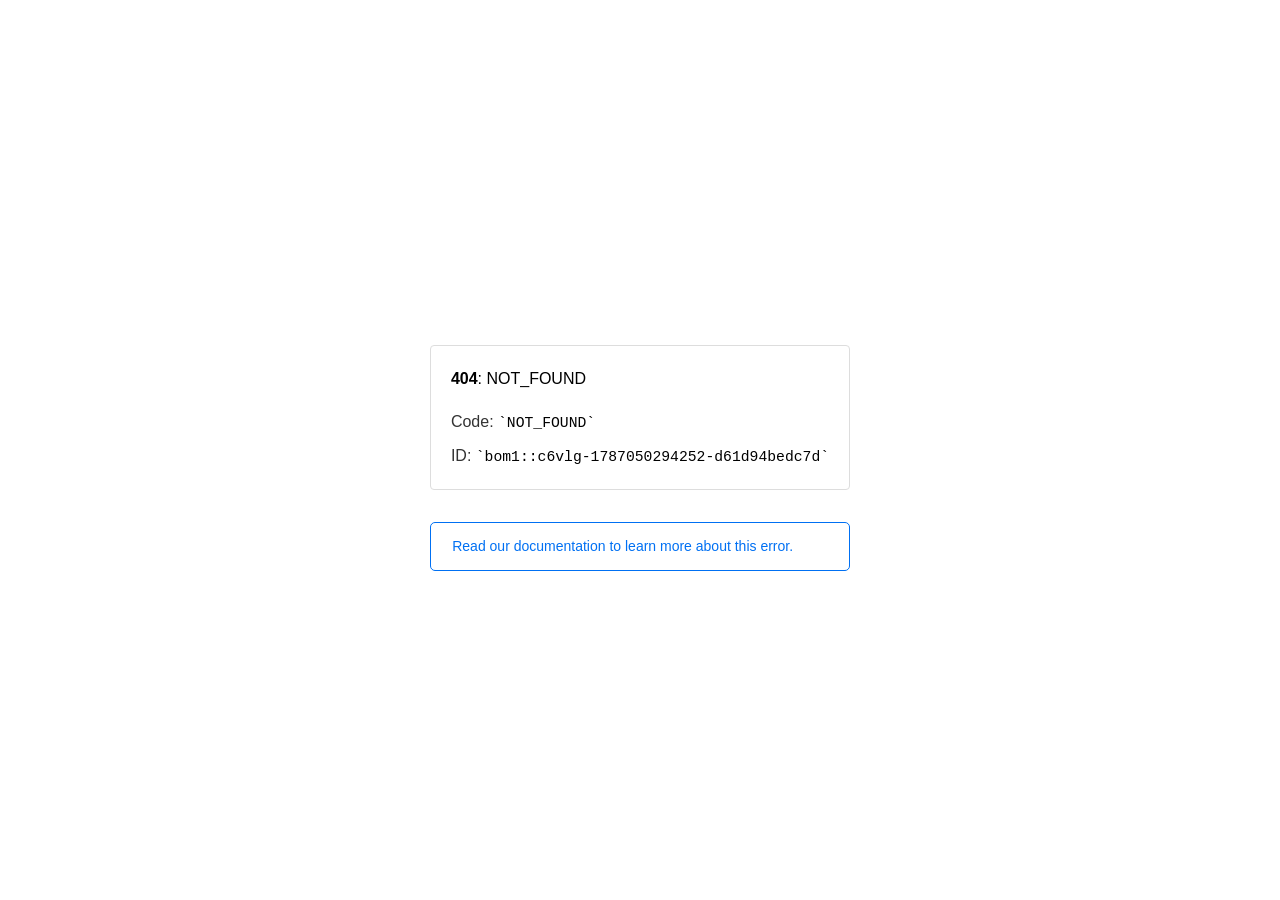
<file: services-2.html>
<!doctype html><html lang=en><meta charset=utf-8><meta name=viewport content="width=device-width,initial-scale=1"><meta name=theme-color content=#000><title>404: NOT_FOUND</title><style>html{font-size:62.5%;box-sizing:border-box;height:-webkit-fill-available}*,::after,::before{box-sizing:inherit}body{font-family:sf pro text,sf pro icons,helvetica neue,helvetica,arial,sans-serif;font-size:1.6rem;line-height:1.65;word-break:break-word;font-kerning:auto;font-variant:normal;-webkit-font-smoothing:antialiased;-moz-osx-font-smoothing:grayscale;text-rendering:optimizeLegibility;hyphens:auto;height:100vh;height:-webkit-fill-available;max-height:100vh;max-height:-webkit-fill-available;margin:0}::selection{background:#79ffe1}::-moz-selection{background:#79ffe1}a{cursor:pointer;color:#0070f3;text-decoration:none;transition:all .2s ease;border-bottom:1px solid #0000}a:hover{border-bottom:1px solid #0070f3}ul{padding:0;margin-left:1.5em;list-style-type:none}li{margin-bottom:10px}ul li:before{content:'\02013'}li:before{display:inline-block;color:#ccc;position:absolute;margin-left:-18px;transition:color .2s ease}code{font-family:Menlo,Monaco,Lucida Console,Liberation Mono,DejaVu Sans Mono,Bitstream Vera Sans Mono,Courier New,monospace,serif;font-size:.92em}code:after,code:before{content:'`'}.container{display:flex;justify-content:center;flex-direction:column;min-height:100%}main{max-width:80rem;padding:4rem 6rem;margin:auto}ul{margin-bottom:32px}.error-title{font-size:2rem;padding-left:22px;line-height:1.5;margin-bottom:24px}.error-title-guilty{border-left:2px solid #ed367f}.error-title-innocent{border-left:2px solid #59b89c}@media(max-width:500px){.owner-error{display:none}}main p{color:#333}.devinfo-container{border:1px solid #ddd;border-radius:4px;padding:2rem;display:flex;flex-direction:column;margin-bottom:32px}.error-code{margin:0;font-size:1.6rem;color:#000;margin-bottom:1.6rem}.devinfo-line{color:#333}.devinfo-line code,code,li{color:#000}.devinfo-line:not(:last-child){margin-bottom:8px}.docs-link,.contact-link{font-weight:500}header,footer,footer a{display:flex;justify-content:center;align-items:center}header,footer{min-height:100px;height:100px}header{border-bottom:1px solid #eaeaea}header h1{font-size:1.8rem;margin:0;font-weight:500}header p{font-size:1.3rem;margin:0;font-weight:500}.header-item{display:flex;padding:0 2rem;margin:2rem 0;text-decoration:line-through;color:#999}.header-item.active{color:#ff0080;text-decoration:none}.header-item.first{border-right:1px solid #eaeaea}.header-item-content{display:flex;flex-direction:column}.header-item-icon{margin-right:1rem;margin-top:.6rem}footer{border-top:1px solid #eaeaea}footer a{color:#000}footer a:hover{border-bottom-color:#0000}footer svg{margin-left:.8rem}.note{padding:8pt 16pt;border-radius:5px;border:1px solid #0070f3;font-size:14px;line-height:1.8;color:#0070f3}@media(max-width:500px){.devinfo-container .devinfo-line code{margin-top:.4rem}.devinfo-container .devinfo-line:not(:last-child){margin-bottom:1.6rem}.devinfo-container{margin-bottom:0}header{flex-direction:column;height:auto;min-height:auto;align-items:flex-start}.header-item.first{border-right:none;margin-bottom:0}main{padding:1rem 2rem}body{font-size:1.4rem;line-height:1.55}footer{display:none}.note{margin-top:16px}}</style><div class=container><main><p class=devinfo-container><span class=error-code><strong>404</strong>: NOT_FOUND</span>
<span class=devinfo-line>Code: <code>NOT_FOUND</code></span>
<span class=devinfo-line>ID: <code>bom1::c6vlg-1787050294252-d61d94bedc7d</code></p><a href=https://vercel.com/docs/errors/NOT_FOUND class=owner-error><div class=note>Read our documentation to learn more about this error.</div></a></main></div>
</file>
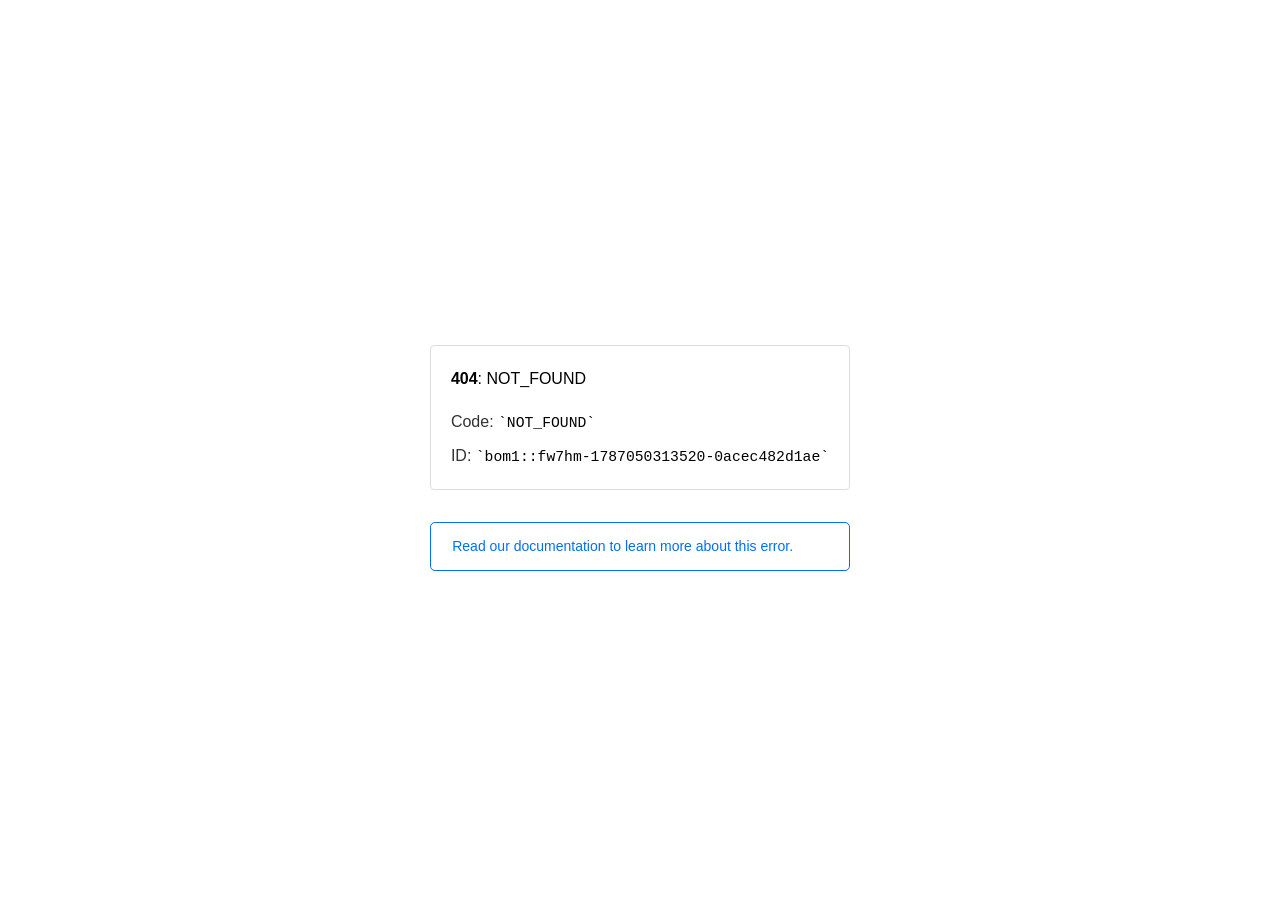
<file: css/owl.video.play.html>
<!doctype html><html lang=en><meta charset=utf-8><meta name=viewport content="width=device-width,initial-scale=1"><meta name=theme-color content=#000><title>404: NOT_FOUND</title><style>html{font-size:62.5%;box-sizing:border-box;height:-webkit-fill-available}*,::after,::before{box-sizing:inherit}body{font-family:sf pro text,sf pro icons,helvetica neue,helvetica,arial,sans-serif;font-size:1.6rem;line-height:1.65;word-break:break-word;font-kerning:auto;font-variant:normal;-webkit-font-smoothing:antialiased;-moz-osx-font-smoothing:grayscale;text-rendering:optimizeLegibility;hyphens:auto;height:100vh;height:-webkit-fill-available;max-height:100vh;max-height:-webkit-fill-available;margin:0}::selection{background:#79ffe1}::-moz-selection{background:#79ffe1}a{cursor:pointer;color:#0070f3;text-decoration:none;transition:all .2s ease;border-bottom:1px solid #0000}a:hover{border-bottom:1px solid #0070f3}ul{padding:0;margin-left:1.5em;list-style-type:none}li{margin-bottom:10px}ul li:before{content:'\02013'}li:before{display:inline-block;color:#ccc;position:absolute;margin-left:-18px;transition:color .2s ease}code{font-family:Menlo,Monaco,Lucida Console,Liberation Mono,DejaVu Sans Mono,Bitstream Vera Sans Mono,Courier New,monospace,serif;font-size:.92em}code:after,code:before{content:'`'}.container{display:flex;justify-content:center;flex-direction:column;min-height:100%}main{max-width:80rem;padding:4rem 6rem;margin:auto}ul{margin-bottom:32px}.error-title{font-size:2rem;padding-left:22px;line-height:1.5;margin-bottom:24px}.error-title-guilty{border-left:2px solid #ed367f}.error-title-innocent{border-left:2px solid #59b89c}@media(max-width:500px){.owner-error{display:none}}main p{color:#333}.devinfo-container{border:1px solid #ddd;border-radius:4px;padding:2rem;display:flex;flex-direction:column;margin-bottom:32px}.error-code{margin:0;font-size:1.6rem;color:#000;margin-bottom:1.6rem}.devinfo-line{color:#333}.devinfo-line code,code,li{color:#000}.devinfo-line:not(:last-child){margin-bottom:8px}.docs-link,.contact-link{font-weight:500}header,footer,footer a{display:flex;justify-content:center;align-items:center}header,footer{min-height:100px;height:100px}header{border-bottom:1px solid #eaeaea}header h1{font-size:1.8rem;margin:0;font-weight:500}header p{font-size:1.3rem;margin:0;font-weight:500}.header-item{display:flex;padding:0 2rem;margin:2rem 0;text-decoration:line-through;color:#999}.header-item.active{color:#ff0080;text-decoration:none}.header-item.first{border-right:1px solid #eaeaea}.header-item-content{display:flex;flex-direction:column}.header-item-icon{margin-right:1rem;margin-top:.6rem}footer{border-top:1px solid #eaeaea}footer a{color:#000}footer a:hover{border-bottom-color:#0000}footer svg{margin-left:.8rem}.note{padding:8pt 16pt;border-radius:5px;border:1px solid #0070f3;font-size:14px;line-height:1.8;color:#0070f3}@media(max-width:500px){.devinfo-container .devinfo-line code{margin-top:.4rem}.devinfo-container .devinfo-line:not(:last-child){margin-bottom:1.6rem}.devinfo-container{margin-bottom:0}header{flex-direction:column;height:auto;min-height:auto;align-items:flex-start}.header-item.first{border-right:none;margin-bottom:0}main{padding:1rem 2rem}body{font-size:1.4rem;line-height:1.55}footer{display:none}.note{margin-top:16px}}</style><div class=container><main><p class=devinfo-container><span class=error-code><strong>404</strong>: NOT_FOUND</span>
<span class=devinfo-line>Code: <code>NOT_FOUND</code></span>
<span class=devinfo-line>ID: <code>bom1::fw7hm-1787050313520-0acec482d1ae</code></p><a href=https://vercel.com/docs/errors/NOT_FOUND class=owner-error><div class=note>Read our documentation to learn more about this error.</div></a></main></div>
</file>
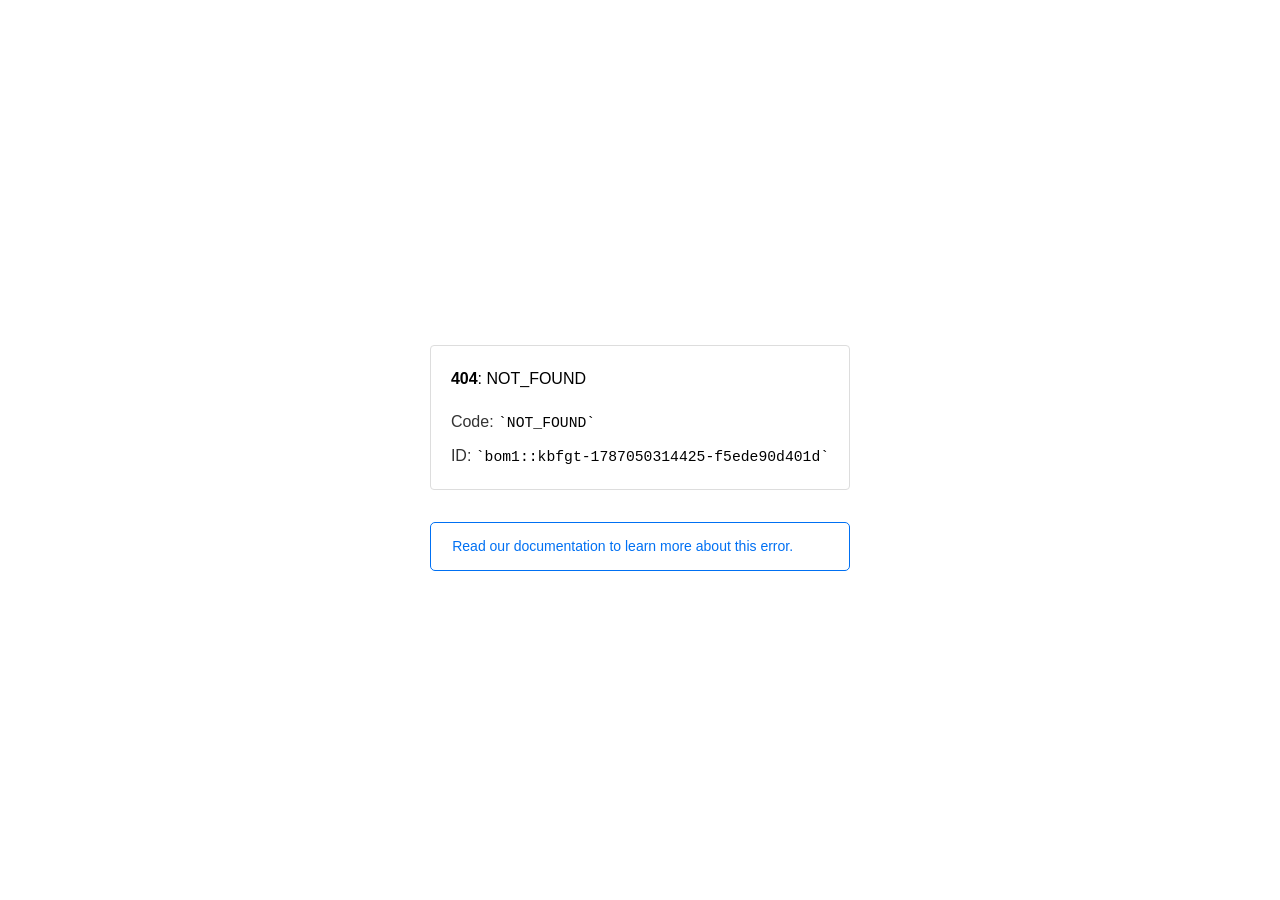
<file: images/line.html>
<!doctype html><html lang=en><meta charset=utf-8><meta name=viewport content="width=device-width,initial-scale=1"><meta name=theme-color content=#000><title>404: NOT_FOUND</title><style>html{font-size:62.5%;box-sizing:border-box;height:-webkit-fill-available}*,::after,::before{box-sizing:inherit}body{font-family:sf pro text,sf pro icons,helvetica neue,helvetica,arial,sans-serif;font-size:1.6rem;line-height:1.65;word-break:break-word;font-kerning:auto;font-variant:normal;-webkit-font-smoothing:antialiased;-moz-osx-font-smoothing:grayscale;text-rendering:optimizeLegibility;hyphens:auto;height:100vh;height:-webkit-fill-available;max-height:100vh;max-height:-webkit-fill-available;margin:0}::selection{background:#79ffe1}::-moz-selection{background:#79ffe1}a{cursor:pointer;color:#0070f3;text-decoration:none;transition:all .2s ease;border-bottom:1px solid #0000}a:hover{border-bottom:1px solid #0070f3}ul{padding:0;margin-left:1.5em;list-style-type:none}li{margin-bottom:10px}ul li:before{content:'\02013'}li:before{display:inline-block;color:#ccc;position:absolute;margin-left:-18px;transition:color .2s ease}code{font-family:Menlo,Monaco,Lucida Console,Liberation Mono,DejaVu Sans Mono,Bitstream Vera Sans Mono,Courier New,monospace,serif;font-size:.92em}code:after,code:before{content:'`'}.container{display:flex;justify-content:center;flex-direction:column;min-height:100%}main{max-width:80rem;padding:4rem 6rem;margin:auto}ul{margin-bottom:32px}.error-title{font-size:2rem;padding-left:22px;line-height:1.5;margin-bottom:24px}.error-title-guilty{border-left:2px solid #ed367f}.error-title-innocent{border-left:2px solid #59b89c}@media(max-width:500px){.owner-error{display:none}}main p{color:#333}.devinfo-container{border:1px solid #ddd;border-radius:4px;padding:2rem;display:flex;flex-direction:column;margin-bottom:32px}.error-code{margin:0;font-size:1.6rem;color:#000;margin-bottom:1.6rem}.devinfo-line{color:#333}.devinfo-line code,code,li{color:#000}.devinfo-line:not(:last-child){margin-bottom:8px}.docs-link,.contact-link{font-weight:500}header,footer,footer a{display:flex;justify-content:center;align-items:center}header,footer{min-height:100px;height:100px}header{border-bottom:1px solid #eaeaea}header h1{font-size:1.8rem;margin:0;font-weight:500}header p{font-size:1.3rem;margin:0;font-weight:500}.header-item{display:flex;padding:0 2rem;margin:2rem 0;text-decoration:line-through;color:#999}.header-item.active{color:#ff0080;text-decoration:none}.header-item.first{border-right:1px solid #eaeaea}.header-item-content{display:flex;flex-direction:column}.header-item-icon{margin-right:1rem;margin-top:.6rem}footer{border-top:1px solid #eaeaea}footer a{color:#000}footer a:hover{border-bottom-color:#0000}footer svg{margin-left:.8rem}.note{padding:8pt 16pt;border-radius:5px;border:1px solid #0070f3;font-size:14px;line-height:1.8;color:#0070f3}@media(max-width:500px){.devinfo-container .devinfo-line code{margin-top:.4rem}.devinfo-container .devinfo-line:not(:last-child){margin-bottom:1.6rem}.devinfo-container{margin-bottom:0}header{flex-direction:column;height:auto;min-height:auto;align-items:flex-start}.header-item.first{border-right:none;margin-bottom:0}main{padding:1rem 2rem}body{font-size:1.4rem;line-height:1.55}footer{display:none}.note{margin-top:16px}}</style><div class=container><main><p class=devinfo-container><span class=error-code><strong>404</strong>: NOT_FOUND</span>
<span class=devinfo-line>Code: <code>NOT_FOUND</code></span>
<span class=devinfo-line>ID: <code>bom1::kbfgt-1787050314425-f5ede90d401d</code></p><a href=https://vercel.com/docs/errors/NOT_FOUND class=owner-error><div class=note>Read our documentation to learn more about this error.</div></a></main></div>
</file>
